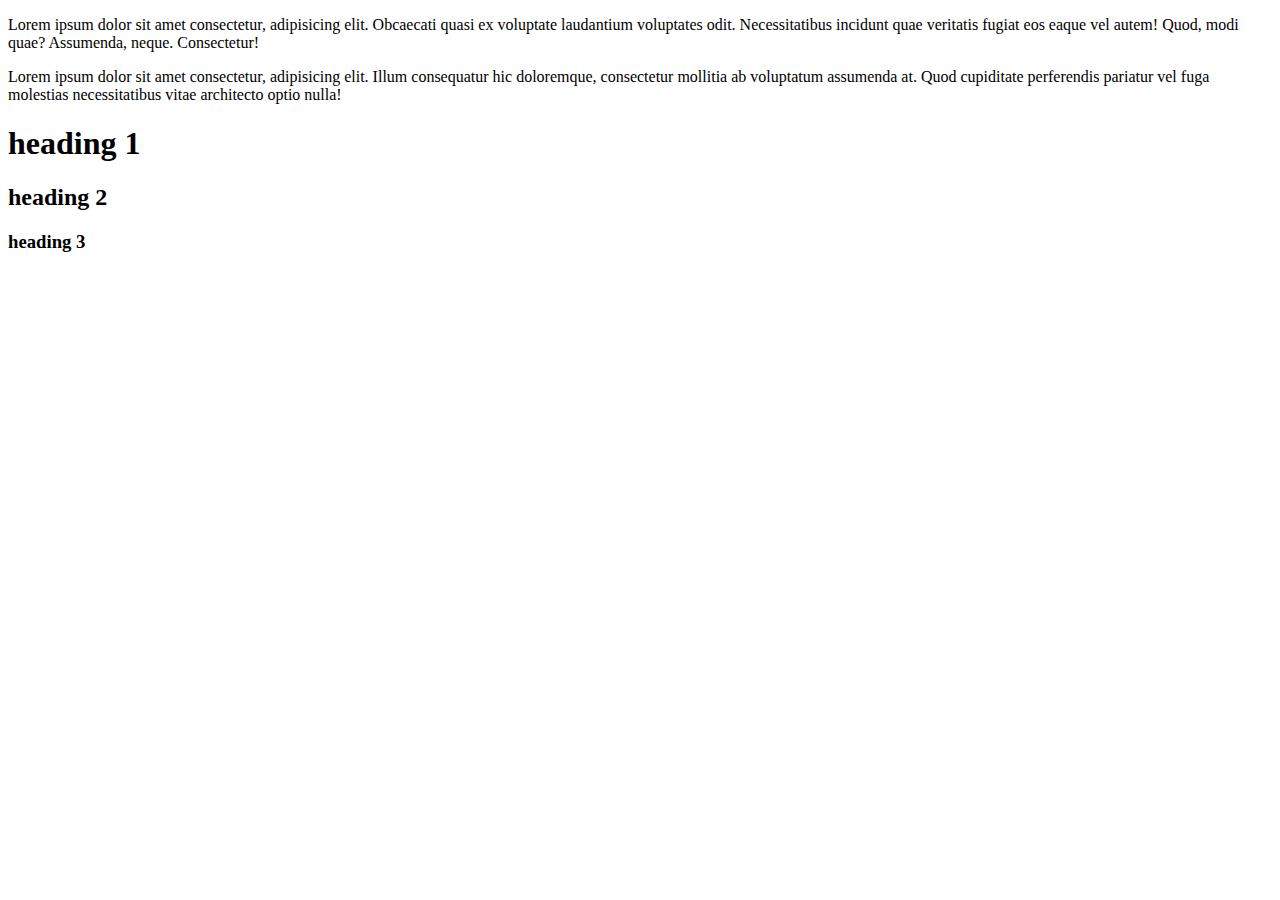
<file: m01/index.html>
<!DOCTYPE html>
<html lang="en">
<head>
    <meta charset="UTF-8">
    <meta http-equiv="X-UA-Compatible" content="IE=edge">
    <meta name="viewport" content="width=device-width, initial-scale=1.0">
    <title>hosea</title>
    <meta name="description" content="renang">
</head>
<body>
    <p>Lorem ipsum dolor sit amet consectetur, adipisicing elit. Obcaecati quasi ex voluptate laudantium voluptates  odit. Necessitatibus incidunt quae veritatis fugiat eos eaque vel autem! Quod, modi quae? Assumenda, neque. Consectetur!</p>
    Lorem ipsum dolor sit amet consectetur, adipisicing elit. Illum consequatur hic doloremque, consectetur mollitia ab voluptatum assumenda at. Quod cupiditate perferendis pariatur vel fuga molestias necessitatibus vitae architecto optio nulla!
    <h1>heading 1</h1>
    <h2>heading 2</h2>
    <h3>heading 3</h3>
    
</body>

</html>
</file>
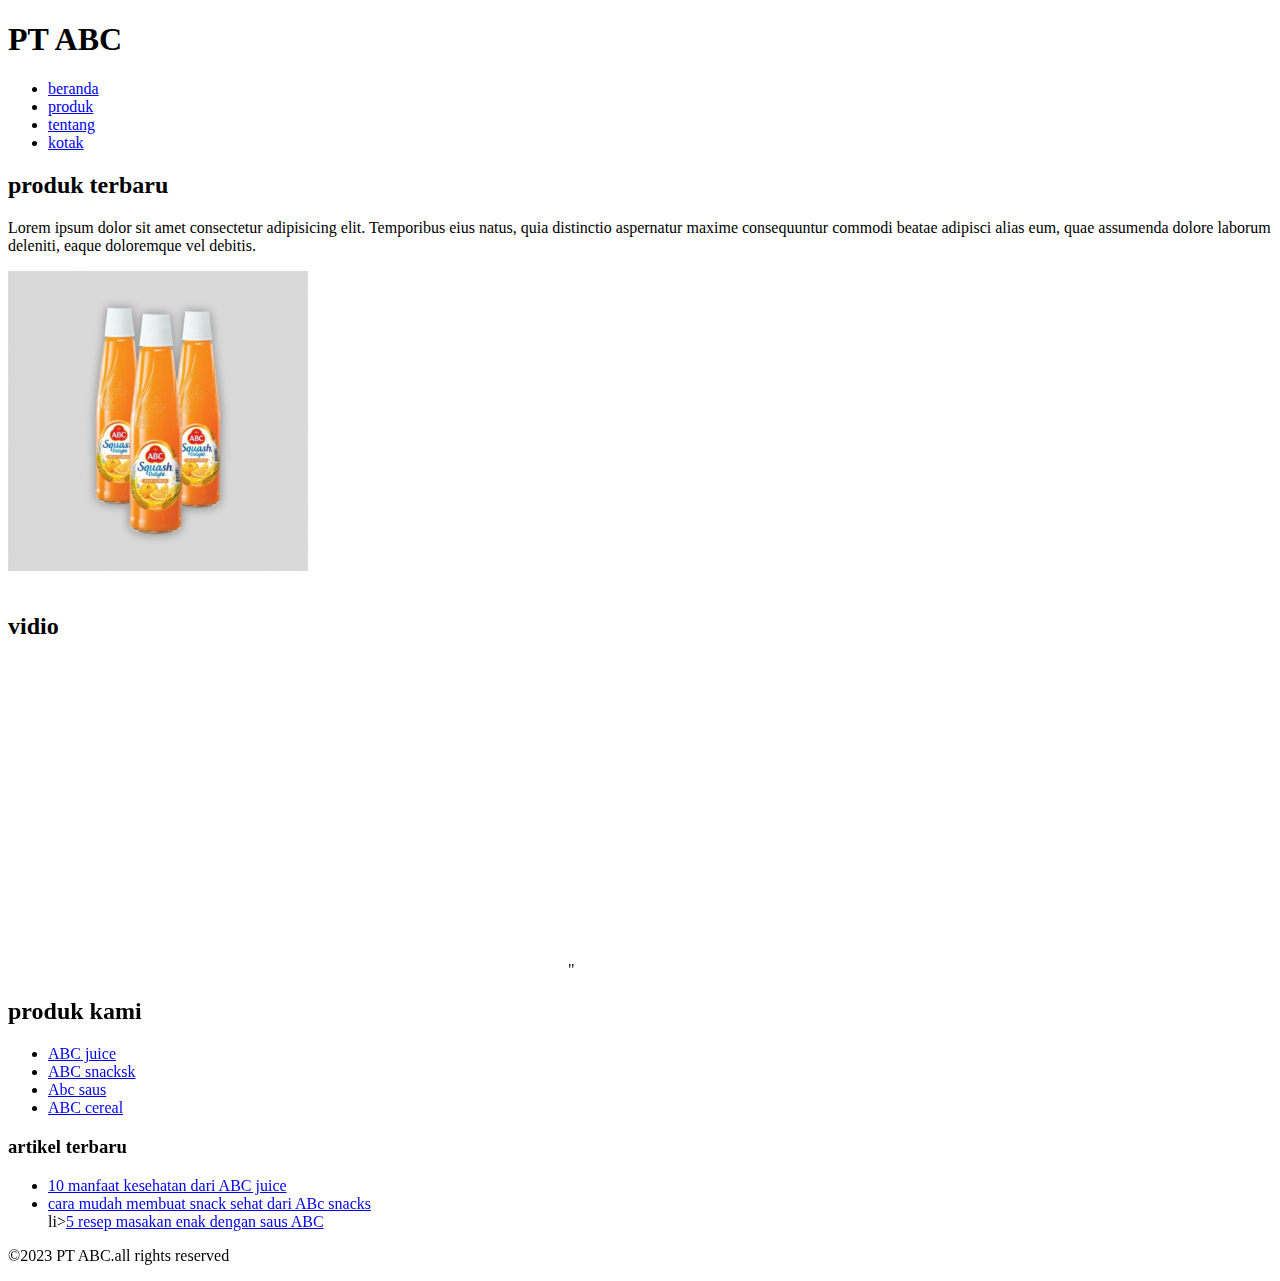
<file: m03/index.html>
<!DOCTYPE html>
<html lang="en">
<head>
    <meta charset="UTF-8">
    <meta http-equiv="X-UA-Compatible" content="IE=edge">
    <meta name="viewport" content="width=device-width, initial-scale=1.0">
    <title>Document</title>
</head>

<body>
    <head>
        <h1>PT ABC</h1>
        <nav>
            <ul>
                <li><a href="#">beranda</a></li>
                <li><a href="#">produk</a></li>
                <li><a href="#">tentang</a></li>
                <li><a href="#">kotak</a></li>
            </ul>
        </nav>
    </head>
    <main>
        <article>
            <h2>produk terbaru</h2>
            <p>Lorem ipsum dolor sit amet consectetur adipisicing elit. Temporibus eius natus, quia distinctio aspernatur maxime consequuntur commodi beatae adipisci alias eum, quae assumenda dolore laborum deleniti, eaque doloremque vel debitis.</p>
            <img src="./asset/sea.jpg" width="300">
            <br>
            <br>
            <h2>vidio</h2>
            <vidio control width="400">
                <iframe width="560" height="315" src="https://www.youtube.com/embed/LwIV9Le4Ajc" title="YouTube video player" frameborder="0" allow="accelerometer; autoplay; clipboard-write; encrypted-media; gyroscope; picture-in-picture; web-share" allowfullscreen></iframe>"
            </vidio>
        </article>
        <section>
            <h2>produk kami</h2>
            <ul><li><a href="#">ABC juice</a></li>
                <li><a href="#">ABC snacksk</a></li>
                <li><a href="#">Abc saus</a></li>
                <li><a href="#">ABC cereal</a></li>
        
            </ul>
        </section>
        <aside>
            <h3>artikel terbaru</h3>
            <ul>
                <li><a href="#">10 manfaat kesehatan dari ABC juice</a></li>
                <li><a href="#">cara mudah membuat snack sehat dari ABc snacks</a></li>
                li><a href="#">5 resep masakan enak dengan saus ABC</a></li>
                
            </ul>
        </aside>
    </main>
    <footer>
        <p>&copy;2023 PT ABC.all rights reserved</p>
    </footer>
</body>
</html>
</file>
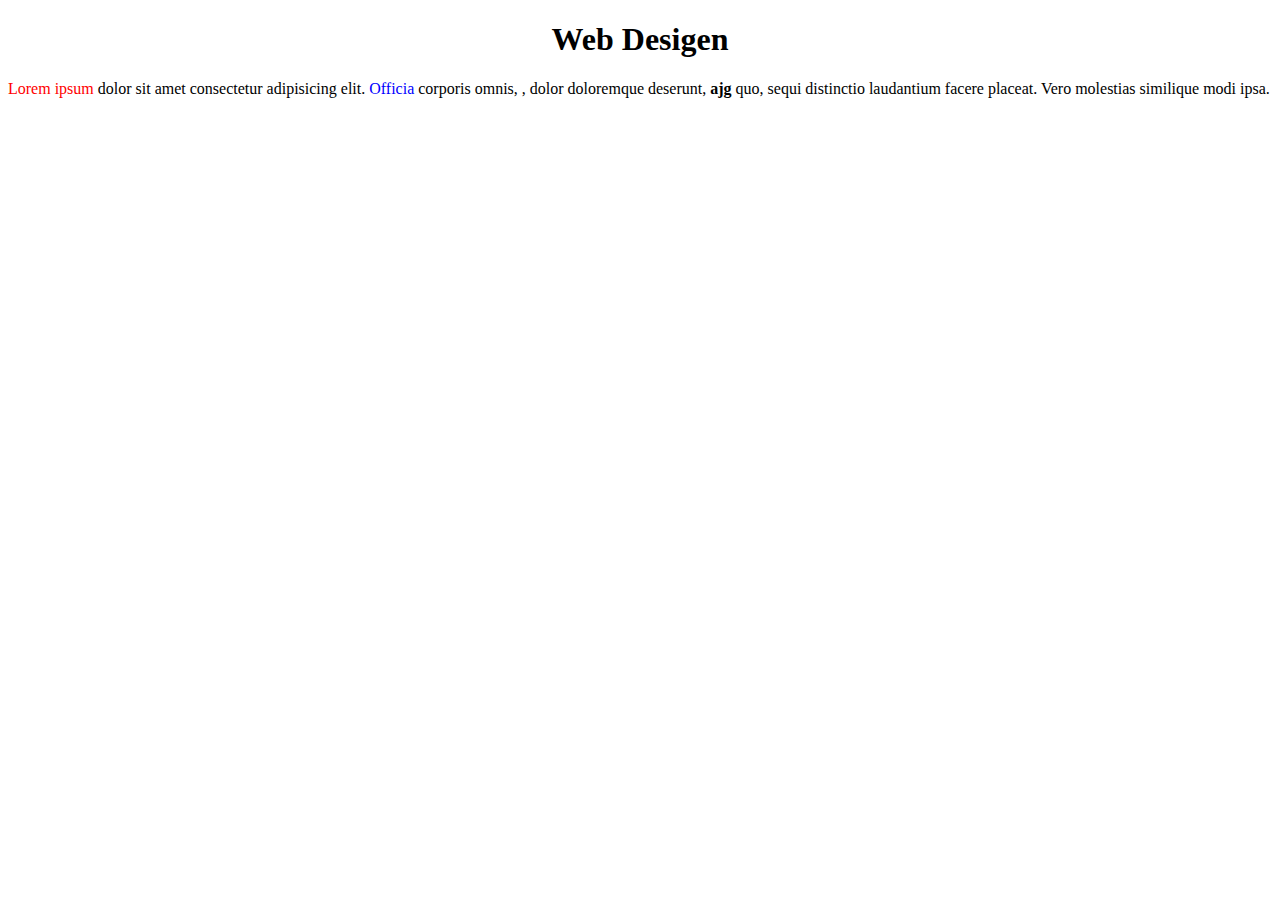
<file: m01/latihan.html>
<!DOCTYPE html>
<html lang="en">
<head>
    <meta charset="UTF-8">
    <meta http-equiv="X-UA-Compatible" content="IE=edge">
    <meta name="viewport" content="width=device-width, initial-scale=1.0">
    <title>latihan</title>
</head>
<body>
    <h1><center>Web Desigen</center></h1>
    <p> <font color="red">Lorem ipsum</font> dolor sit amet consectetur adipisicing elit. <font color="blue">Officia</font> corporis omnis, , dolor doloremque deserunt, <b>ajg</b> quo, sequi distinctio laudantium facere placeat. Vero molestias similique modi ipsa.</p>
    
</body>
</html>
</file>
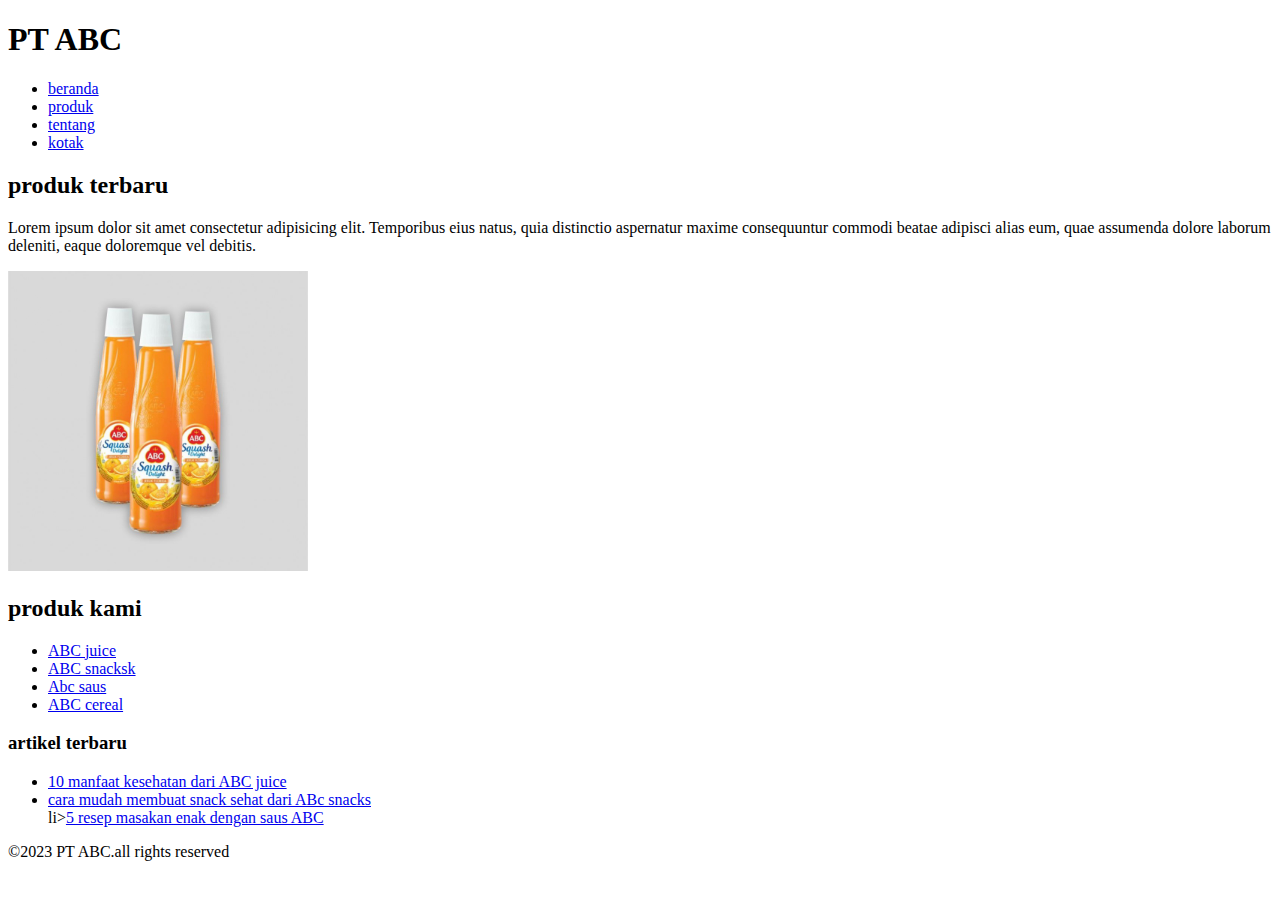
<file: m02/index_test.html>
<!DOCTYPE html>
<html lang="en">
<head>
    <meta charset="UTF-8">
    <meta http-equiv="X-UA-Compatible" content="IE=edge">
    <meta name="viewport" content="width=device-width, initial-scale=1.0">
    <title>Document</title>
</head>

<body>
    <head>
        <h1>PT ABC</h1>
        <nav>
            <ul>
                <li><a href="#">beranda</a></li>
                <li><a href="#">produk</a></li>
                <li><a href="#">tentang</a></li>
                <li><a href="#">kotak</a></li>
            </ul>
        </nav>
    </head>
    <main>
        <article>
            <h2>produk terbaru</h2>
            <p>Lorem ipsum dolor sit amet consectetur adipisicing elit. Temporibus eius natus, quia distinctio aspernatur maxime consequuntur commodi beatae adipisci alias eum, quae assumenda dolore laborum deleniti, eaque doloremque vel debitis.</p>
            <img src="./asset/sea.jpg" width="300">
        </article>
        <section>
            <h2>produk kami</h2>
            <ul><li><a href="#">ABC juice</a></li>
                <li><a href="#">ABC snacksk</a></li>
                <li><a href="#">Abc saus</a></li>
                <li><a href="#">ABC cereal</a></li>
        
            </ul>
        </section>
        <aside>
            <h3>artikel terbaru</h3>
            <ul>
                <li><a href="#">10 manfaat kesehatan dari ABC juice</a></li>
                <li><a href="#">cara mudah membuat snack sehat dari ABc snacks</a></li>
                li><a href="#">5 resep masakan enak dengan saus ABC</a></li>
                
            </ul>
        </aside>
    </main>
    <footer>
        <p>&copy;2023 PT ABC.all rights reserved</p>
    </footer>
</body>
</html>
</file>
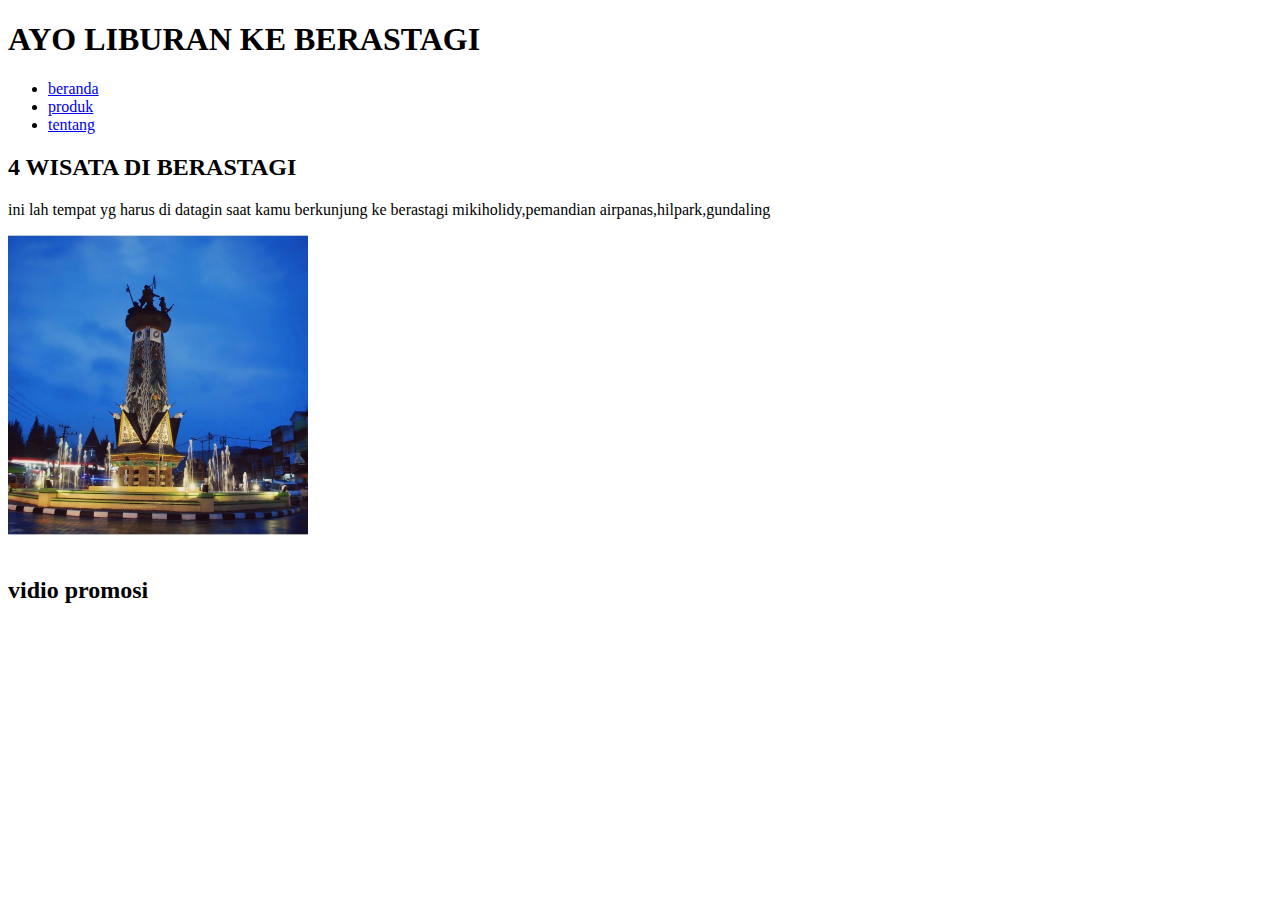
<file: m02/latihan.html>
<!DOCTYPE html>
<html lang="en">
<head>
    <meta charset="UTF-8">
    <meta http-equiv="X-UA-Compatible" content="IE=edge">
    <meta name="viewport" content="width=device-width, initial-scale=1.0">
    <title>JELAJAH DUNIA BERSAMA HOSEA</title>
</head>
<body>
    
</body>
<head>
    <h1>AYO LIBURAN KE BERASTAGI</h1>
    <nav>
        <ul>
            <li><a href="#">beranda</a></li>
            <li><a href="#">produk</a></li>
            <li><a href="#">tentang</a></li>
            
        </ul>

    </nav>
</head>
<main>
    <article>
        <h2>4 WISATA DI BERASTAGI</h2>
        <p>ini lah tempat yg harus di datagin saat kamu  berkunjung ke berastagi mikiholidy,pemandian airpanas,hilpark,gundaling </p>
        <img src="./asset/sea2.png" width="300">
        <br>
        <br>
        <h2>vidio promosi</h2>
        <vidio></vidio>

    </article>

</main>
</html>
</file>
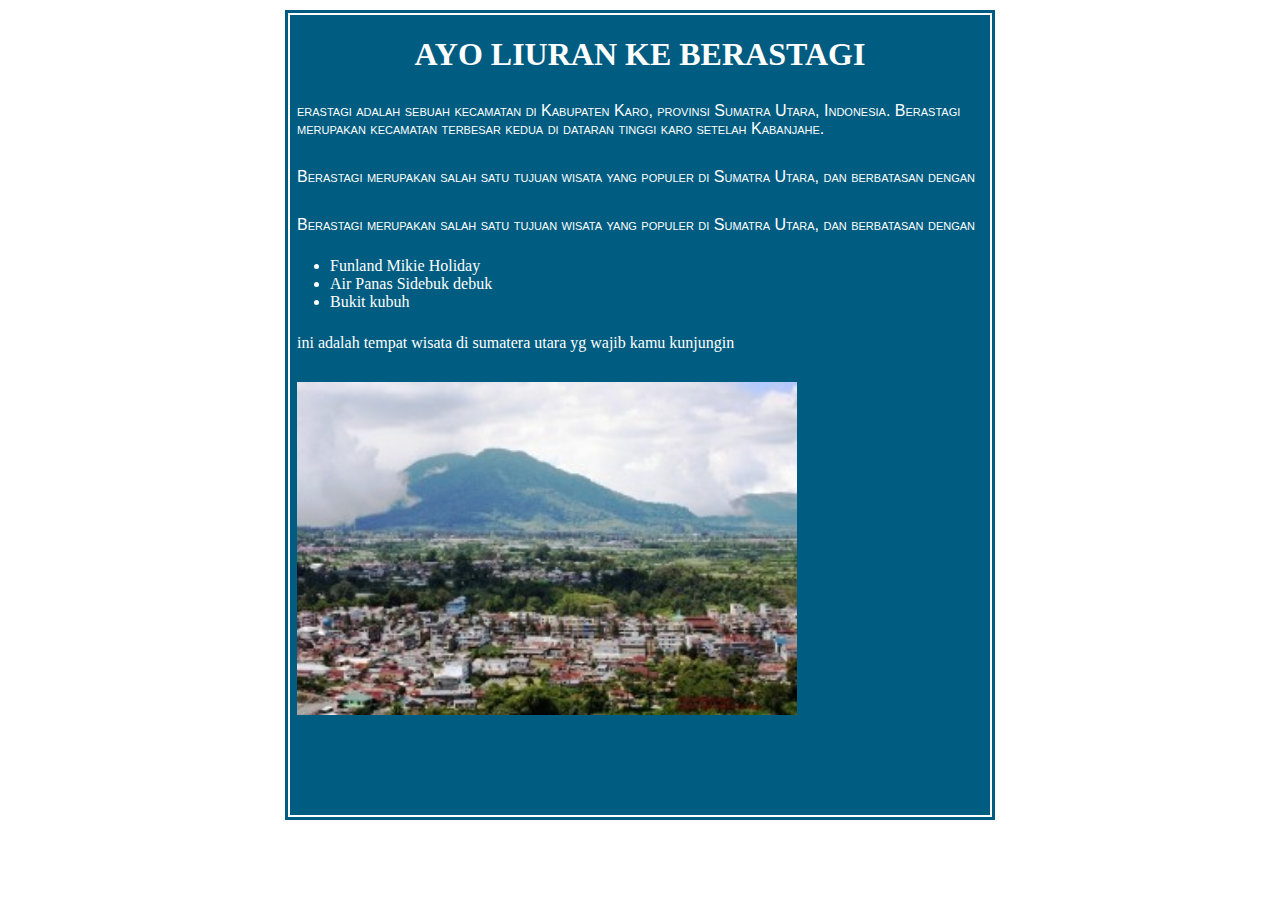
<file: m05/latihan.html>
<!DOCTYPE html>
<html lang="en">
<head>
    <meta charset="UTF-8">
    <meta http-equiv="X-UA-Compatible" content="IE=edge">
    <meta name="viewport" content="width=device-width, initial-scale=1.0">
    <title>JELAJAH DUNIA BRSAMA</title>
    <link rel="stylesheet" href="style.css">
</head>
<body>
    <div class="container">
        <h1>AYO LIURAN KE BERASTAGI</h1>
        <p id="kedua">erastagi adalah sebuah kecamatan di Kabupaten Karo, provinsi Sumatra Utara, Indonesia. Berastagi merupakan kecamatan terbesar kedua di dataran tinggi karo setelah Kabanjahe.</p>
        <p id="kedua">Berastagi merupakan salah satu tujuan wisata yang populer di Sumatra Utara, dan berbatasan dengan</p>
        <p id="kedua">Berastagi merupakan salah satu tujuan wisata yang populer di Sumatra Utara, dan berbatasan dengan</p>
        <ul class="list">
            <li>Funland Mikie Holiday</li>
            <li>Air Panas Sidebuk debuk</li>
            <li>Bukit kubuh</li>
        </ul>
        <p>ini adalah tempat wisata di sumatera utara yg wajib kamu kunjungin</p>
        <img src="./asset/hosea.jpg" alt="pemandangan kota berastagi">
    </div>
    
</body>
</html>
</file>
<file: m05/style.css>
.container{
    width: 700px;
    margin: 0 auto;
    height: 800px;
    background-color: rgb(0, 92, 128);
    color: white;
    border: 7px;
    border-style: double;
}
h1{
    text-align: center;
}
p#kedua{
    font-variant: small-caps;
    font-family: 'Franklin Gothic Medium', 'Arial Narrow', Arial, sans-serif;
}
list{
    color: cornsilk;
    font-size: 20px;
    padding: 10px;
}
img{
    width: 500px;
    padding: 7px;
}
p{
    padding: 7px;
}
</file>
